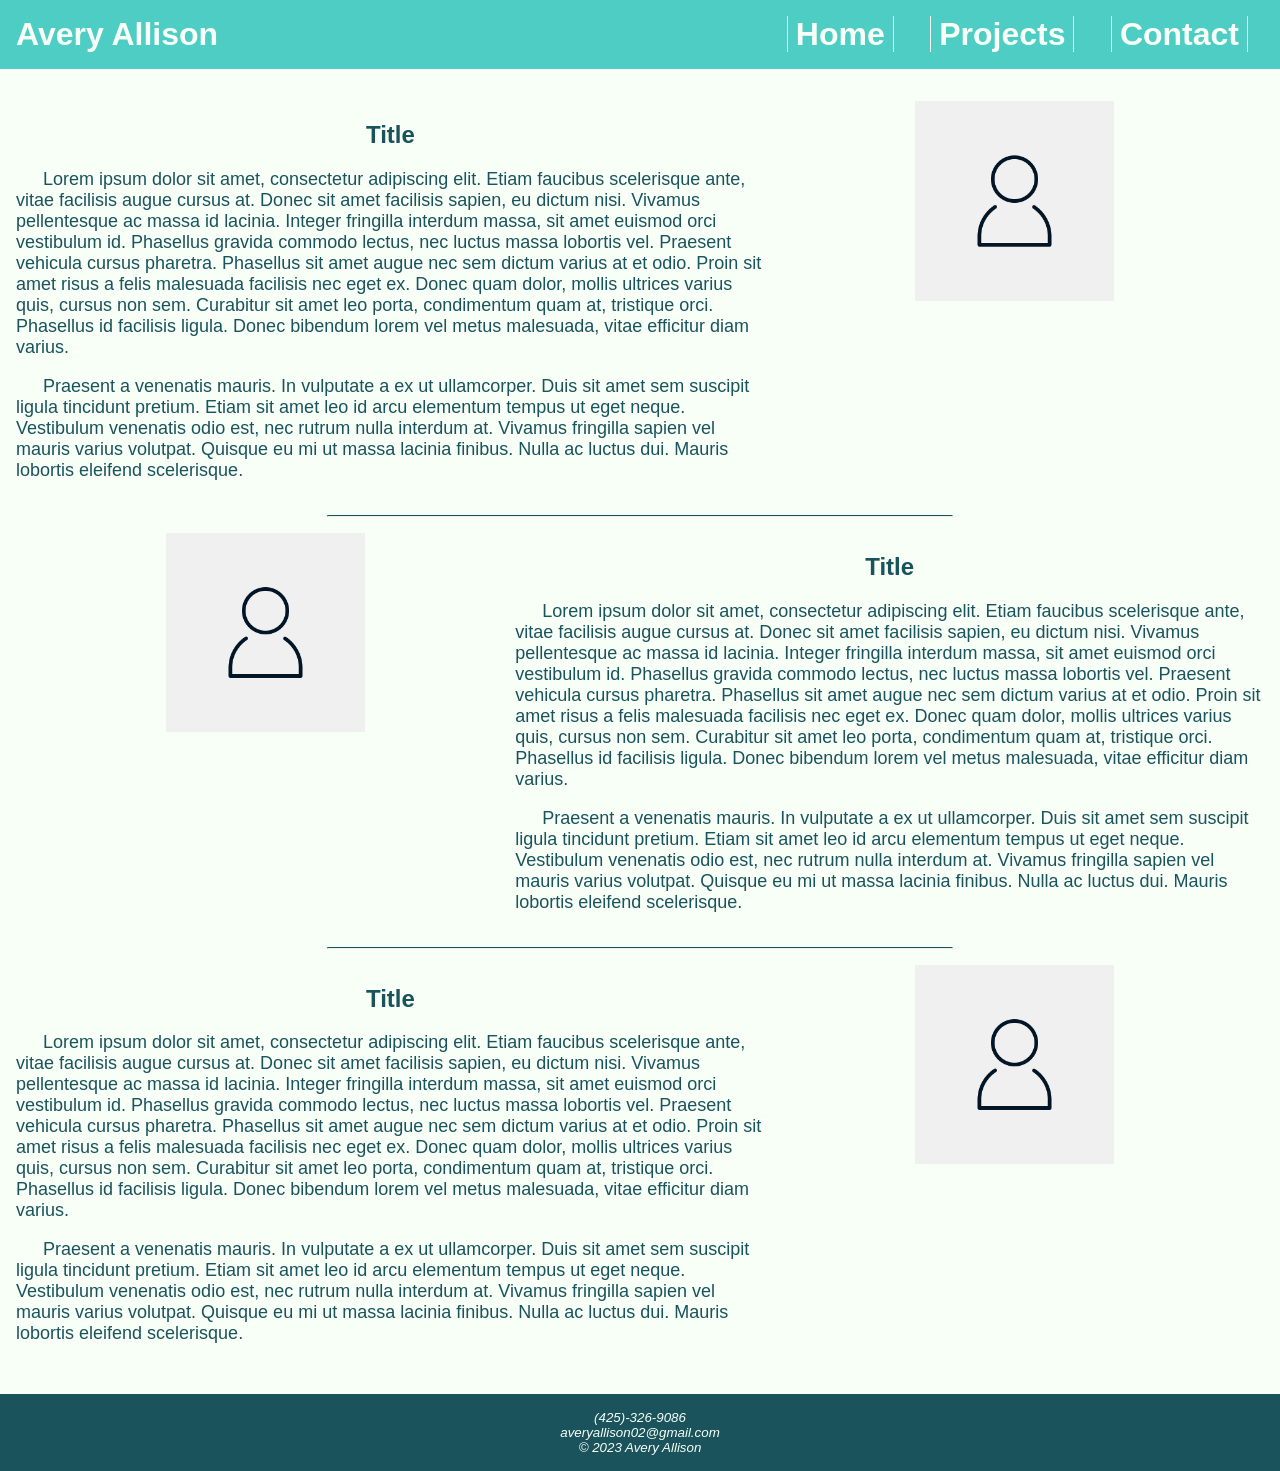
<file: index.html>
<!DOCTYPE html>
<html lang="en">
<head>
    <meta charset="UTF-8">
    <meta name="viewport" content="width=device-width, initial-scale=1.0">
    <link rel="stylesheet" href="style.css">
    <title>Avery Allison</title>
</head>
<body>
    <header>
        <div class="title">
            <h1>Avery Allison</h1>
        </div>
        <div class="menu">
            <h1><a href="">Home</a></h1>
            <h1><a href="projects.html">Projects</a></h1>
            <h1><a href="">Contact</a></h1>
        </div>
    </header>

    <main>
        <div class="row">
            <div class="col1">
                <h2>Title</h2>
                <p>Lorem ipsum dolor sit amet, consectetur adipiscing elit. Etiam faucibus scelerisque ante, vitae facilisis augue cursus at. Donec sit amet facilisis sapien, eu dictum nisi. Vivamus pellentesque ac massa id lacinia. Integer fringilla interdum massa, sit amet euismod orci vestibulum id. Phasellus gravida commodo lectus, nec luctus massa lobortis vel. Praesent vehicula cursus pharetra. Phasellus sit amet augue nec sem dictum varius at et odio. Proin sit amet risus a felis malesuada facilisis nec eget ex. Donec quam dolor, mollis ultrices varius quis, cursus non sem. Curabitur sit amet leo porta, condimentum quam at, tristique orci. Phasellus id facilisis ligula. Donec bibendum lorem vel metus malesuada, vitae efficitur diam varius.</p>
                <p>Praesent a venenatis mauris. In vulputate a ex ut ullamcorper. Duis sit amet sem suscipit ligula tincidunt pretium. Etiam sit amet leo id arcu elementum tempus ut eget neque. Vestibulum venenatis odio est, nec rutrum nulla interdum at. Vivamus fringilla sapien vel mauris varius volutpat. Quisque eu mi ut massa lacinia finibus. Nulla ac luctus dui. Mauris lobortis eleifend scelerisque.</p>
            </div>
            <div class="col2">
                <img src="placeholder.png" alt="">
            </div>
        </div>

        <hr>

        <div class="row">
            <div class="col2">
                <img src="placeholder.png" alt="">
            </div>
            <div class="col1">
                <h2>Title</h2>
                <p>Lorem ipsum dolor sit amet, consectetur adipiscing elit. Etiam faucibus scelerisque ante, vitae facilisis augue cursus at. Donec sit amet facilisis sapien, eu dictum nisi. Vivamus pellentesque ac massa id lacinia. Integer fringilla interdum massa, sit amet euismod orci vestibulum id. Phasellus gravida commodo lectus, nec luctus massa lobortis vel. Praesent vehicula cursus pharetra. Phasellus sit amet augue nec sem dictum varius at et odio. Proin sit amet risus a felis malesuada facilisis nec eget ex. Donec quam dolor, mollis ultrices varius quis, cursus non sem. Curabitur sit amet leo porta, condimentum quam at, tristique orci. Phasellus id facilisis ligula. Donec bibendum lorem vel metus malesuada, vitae efficitur diam varius.</p>
                <p>Praesent a venenatis mauris. In vulputate a ex ut ullamcorper. Duis sit amet sem suscipit ligula tincidunt pretium. Etiam sit amet leo id arcu elementum tempus ut eget neque. Vestibulum venenatis odio est, nec rutrum nulla interdum at. Vivamus fringilla sapien vel mauris varius volutpat. Quisque eu mi ut massa lacinia finibus. Nulla ac luctus dui. Mauris lobortis eleifend scelerisque.</p>
            </div>
        </div>

        <hr>

        <div class="row">
            <div class="col1">
                <h2>Title</h2>
                <p>Lorem ipsum dolor sit amet, consectetur adipiscing elit. Etiam faucibus scelerisque ante, vitae facilisis augue cursus at. Donec sit amet facilisis sapien, eu dictum nisi. Vivamus pellentesque ac massa id lacinia. Integer fringilla interdum massa, sit amet euismod orci vestibulum id. Phasellus gravida commodo lectus, nec luctus massa lobortis vel. Praesent vehicula cursus pharetra. Phasellus sit amet augue nec sem dictum varius at et odio. Proin sit amet risus a felis malesuada facilisis nec eget ex. Donec quam dolor, mollis ultrices varius quis, cursus non sem. Curabitur sit amet leo porta, condimentum quam at, tristique orci. Phasellus id facilisis ligula. Donec bibendum lorem vel metus malesuada, vitae efficitur diam varius.</p>
                <p>Praesent a venenatis mauris. In vulputate a ex ut ullamcorper. Duis sit amet sem suscipit ligula tincidunt pretium. Etiam sit amet leo id arcu elementum tempus ut eget neque. Vestibulum venenatis odio est, nec rutrum nulla interdum at. Vivamus fringilla sapien vel mauris varius volutpat. Quisque eu mi ut massa lacinia finibus. Nulla ac luctus dui. Mauris lobortis eleifend scelerisque.</p>
            </div>
            <div class="col2">
                <img src="placeholder.png" alt="">
            </div>
        </div>
    </main>
    
    <footer>
        <p>(425)-326-9086</p>
        <p>averyallison02@gmail.com</p>
        <p>&copy 2023 Avery Allison</p>
    </footer>
</body>
</html>
</file>
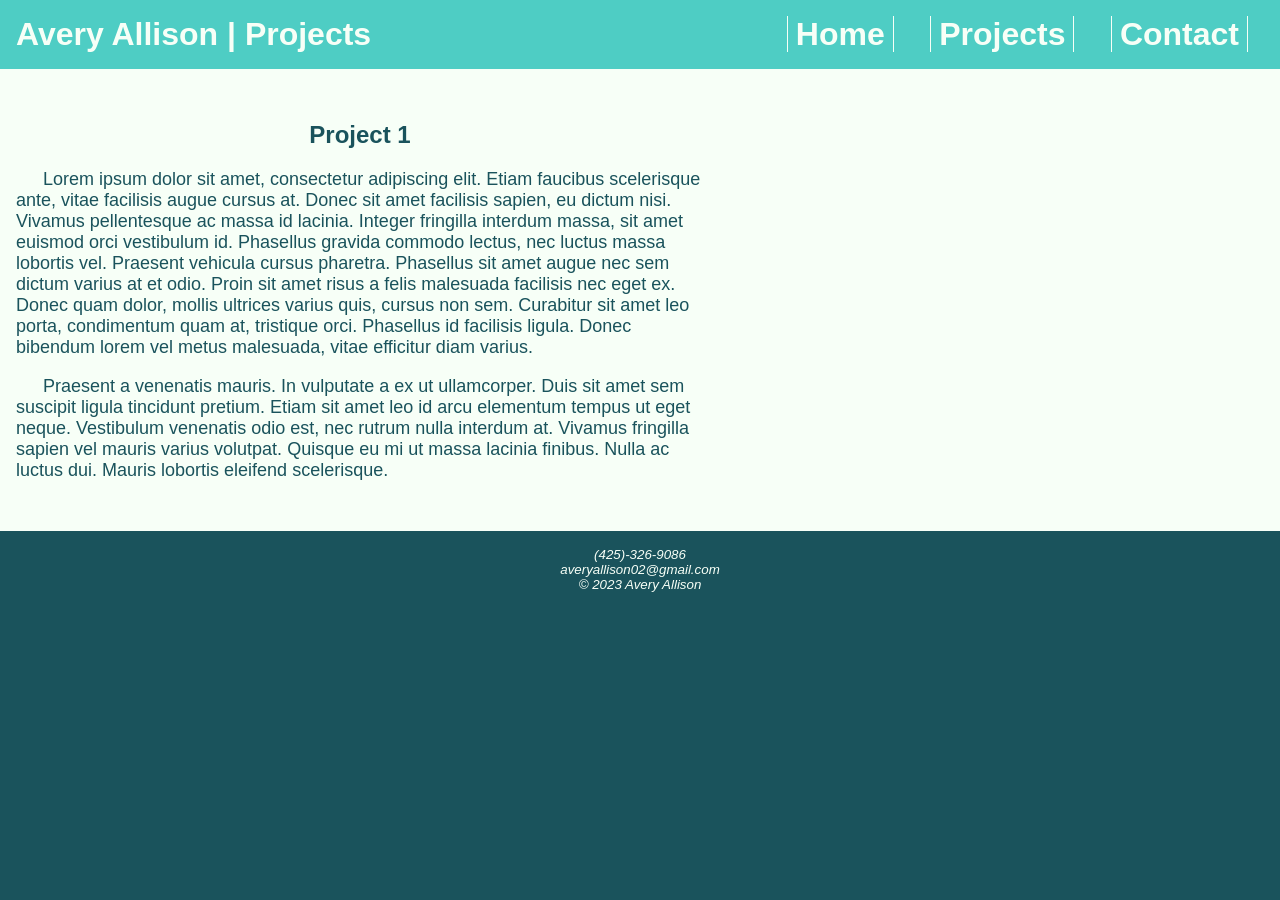
<file: projects.html>
<!DOCTYPE html>
<html lang="en">
<head>
    <meta charset="UTF-8">
    <meta name="viewport" content="width=device-width, initial-scale=1.0">
    <link rel="stylesheet" href="style.css">
    <title>Avery Allison | Projects</title>
</head>
<body>
    <header>
        <div class="title">
            <h1>Avery Allison | Projects</h1>
        </div>
        <div class="menu">
            <h1><a href="../">Home</a></h1>
            <h1><a href="">Projects</a></h1>
            <h1><a href="">Contact</a></h1>
        </div>
    </header>

    <main>
        <div class="row">
            <div class="col1">
                <h2>Project 1</h2>
                <p>Lorem ipsum dolor sit amet, consectetur adipiscing elit. Etiam faucibus scelerisque ante, vitae facilisis augue cursus at. Donec sit amet facilisis sapien, eu dictum nisi. Vivamus pellentesque ac massa id lacinia. Integer fringilla interdum massa, sit amet euismod orci vestibulum id. Phasellus gravida commodo lectus, nec luctus massa lobortis vel. Praesent vehicula cursus pharetra. Phasellus sit amet augue nec sem dictum varius at et odio. Proin sit amet risus a felis malesuada facilisis nec eget ex. Donec quam dolor, mollis ultrices varius quis, cursus non sem. Curabitur sit amet leo porta, condimentum quam at, tristique orci. Phasellus id facilisis ligula. Donec bibendum lorem vel metus malesuada, vitae efficitur diam varius.</p>
                <p>Praesent a venenatis mauris. In vulputate a ex ut ullamcorper. Duis sit amet sem suscipit ligula tincidunt pretium. Etiam sit amet leo id arcu elementum tempus ut eget neque. Vestibulum venenatis odio est, nec rutrum nulla interdum at. Vivamus fringilla sapien vel mauris varius volutpat. Quisque eu mi ut massa lacinia finibus. Nulla ac luctus dui. Mauris lobortis eleifend scelerisque.</p>
            </div>
            <div class="col2">
                <iframe width="560" height="315" src="https://www.youtube.com/embed/sKl7YpD-m2A?si=Lrs9RS1JcuyNgSpG" title="YouTube video player" frameborder="0" allow="accelerometer; autoplay; clipboard-write; encrypted-media; gyroscope; picture-in-picture; web-share" allowfullscreen></iframe>
            </div>
        </div>
    </main>

    <footer>
        <p>(425)-326-9086</p>
        <p>averyallison02@gmail.com</p>
        <p>&copy 2023 Avery Allison</p>
    </footer>
</body>
</html>
</file>
<file: style.css>
@media only screen and (max-width:800px) {
    header {
        display: block;

        .title {
            flex: 100%;
        }
        .menu {
            flex: 100%;
        }
    }
}

body {
    margin: 0;
    font-family: sans-serif;
    background-color: #1a535c;
}

header {
    display: flex;
    background-color: #4ecdc4;
    padding: 1em;

    color: #f7fff7;

    .title {
        flex: 50%;
    }
    .menu {
        flex: 50%;
        text-align: right;
    }
}

header h1 {
    display: inline;
}

header a {
    text-decoration: none;
    text-align: center;
    color: #f7fff7;

    padding-left: 0.25em;
    padding-right: 0.25em;
    margin-left: 0.5em;
    margin-right: 0.5em;

    border-left-style: solid;
    border-left-color: #f7fff7;
    border-left-width: 1px;
    border-right-style: solid;
    border-right-color: #f7fff7;
    border-right-width: 1px;
}
header a:hover {
    text-decoration: none;
    text-align: center;
    color: #4ecdc4;
    background-color: #f7fff7;
    transition: 500ms;

    padding-left: 0.25em;
    padding-right: 0.25em;
    margin-left: 0.5em;
    margin-right: 0.5em;

    border-left-style: solid;
    border-left-color: #f7fff7;
    border-left-width: 1px;
    border-right-style: solid;
    border-right-color: #f7fff7;
    border-right-width: 1px;
}

main {
    background-color: #f7fff7;
    padding: 1em;

    color: #1a535c;
}

main .row {
    display: flex;
    margin-bottom: 1em;
    margin-top: 1em;
}

main .col1 {
    flex: 60%;
    text-align: left;
    margin: auto;
    width: 90%;
    padding: 0em;
}

main .col2 {
    flex: 40%;
}

.col2 img {
    display: block;
    margin-left: auto;
    margin-right: auto;
    width: 40%;
}

main h2 {
    text-align: center;
}

main p {
    text-indent: 1.5em;
    font-size: large;
}

main hr {
    width: 50%;
    border-top: 1px solid #1a535c;
}

main iframe {
    display: block;
    margin: auto;
}

footer {
    background-color: #1a535c;
    padding: 1em;

    color: #f7fff7;
}

footer p {
    font-size: smaller;
    font-style: italic;
    margin: 0;

    text-align: center;
}
</file>
